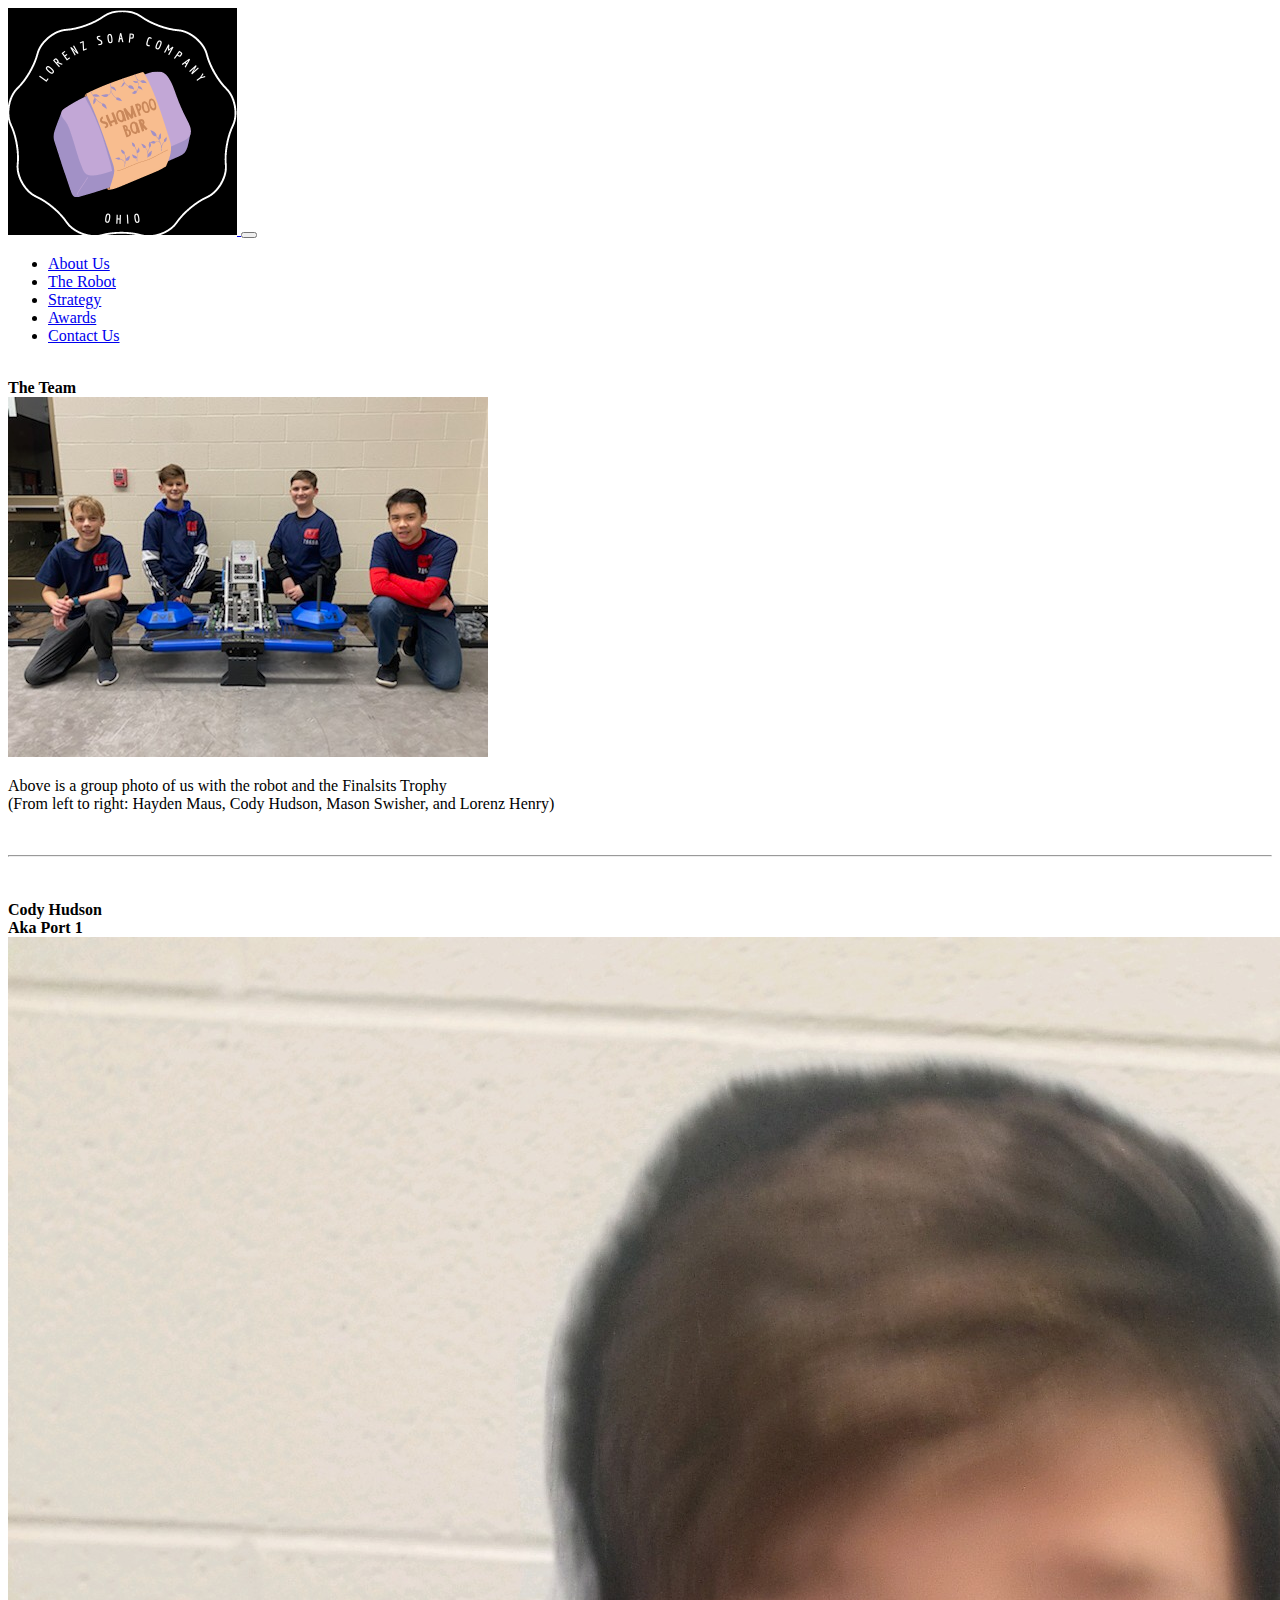
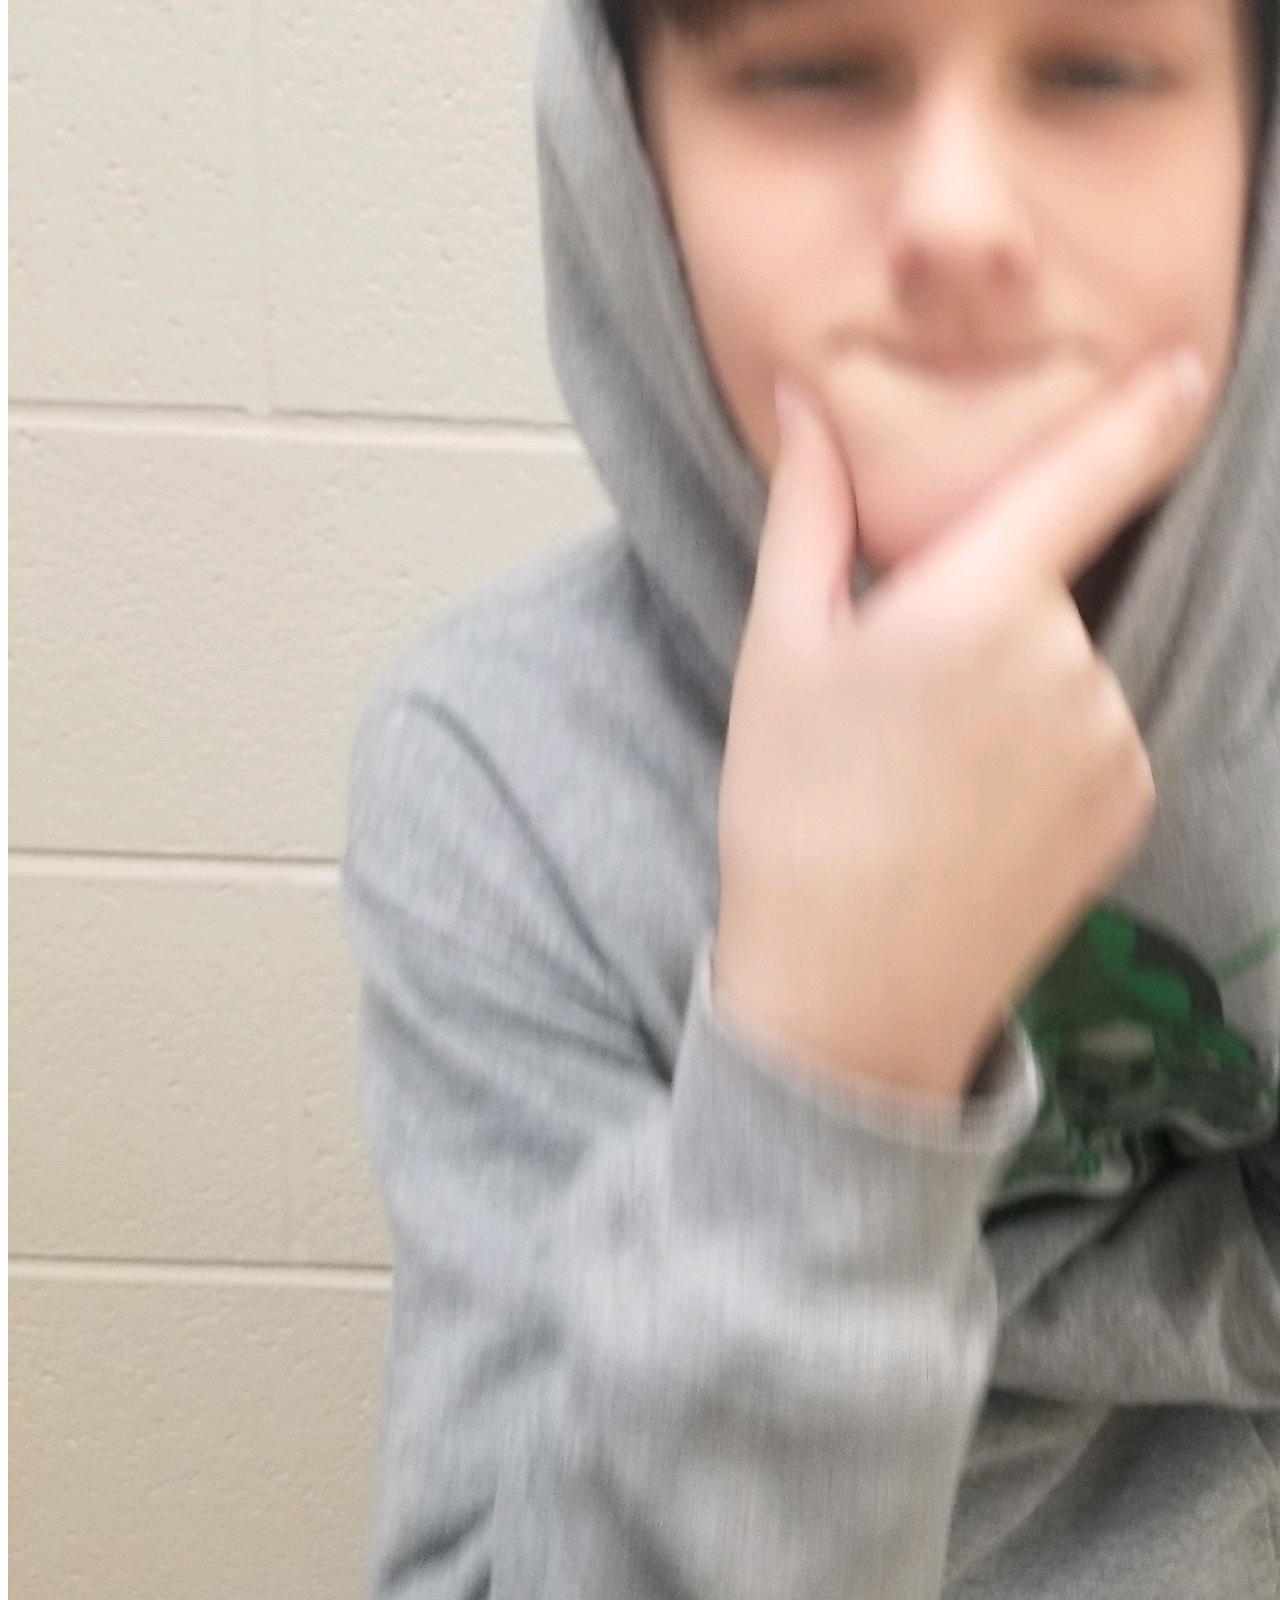
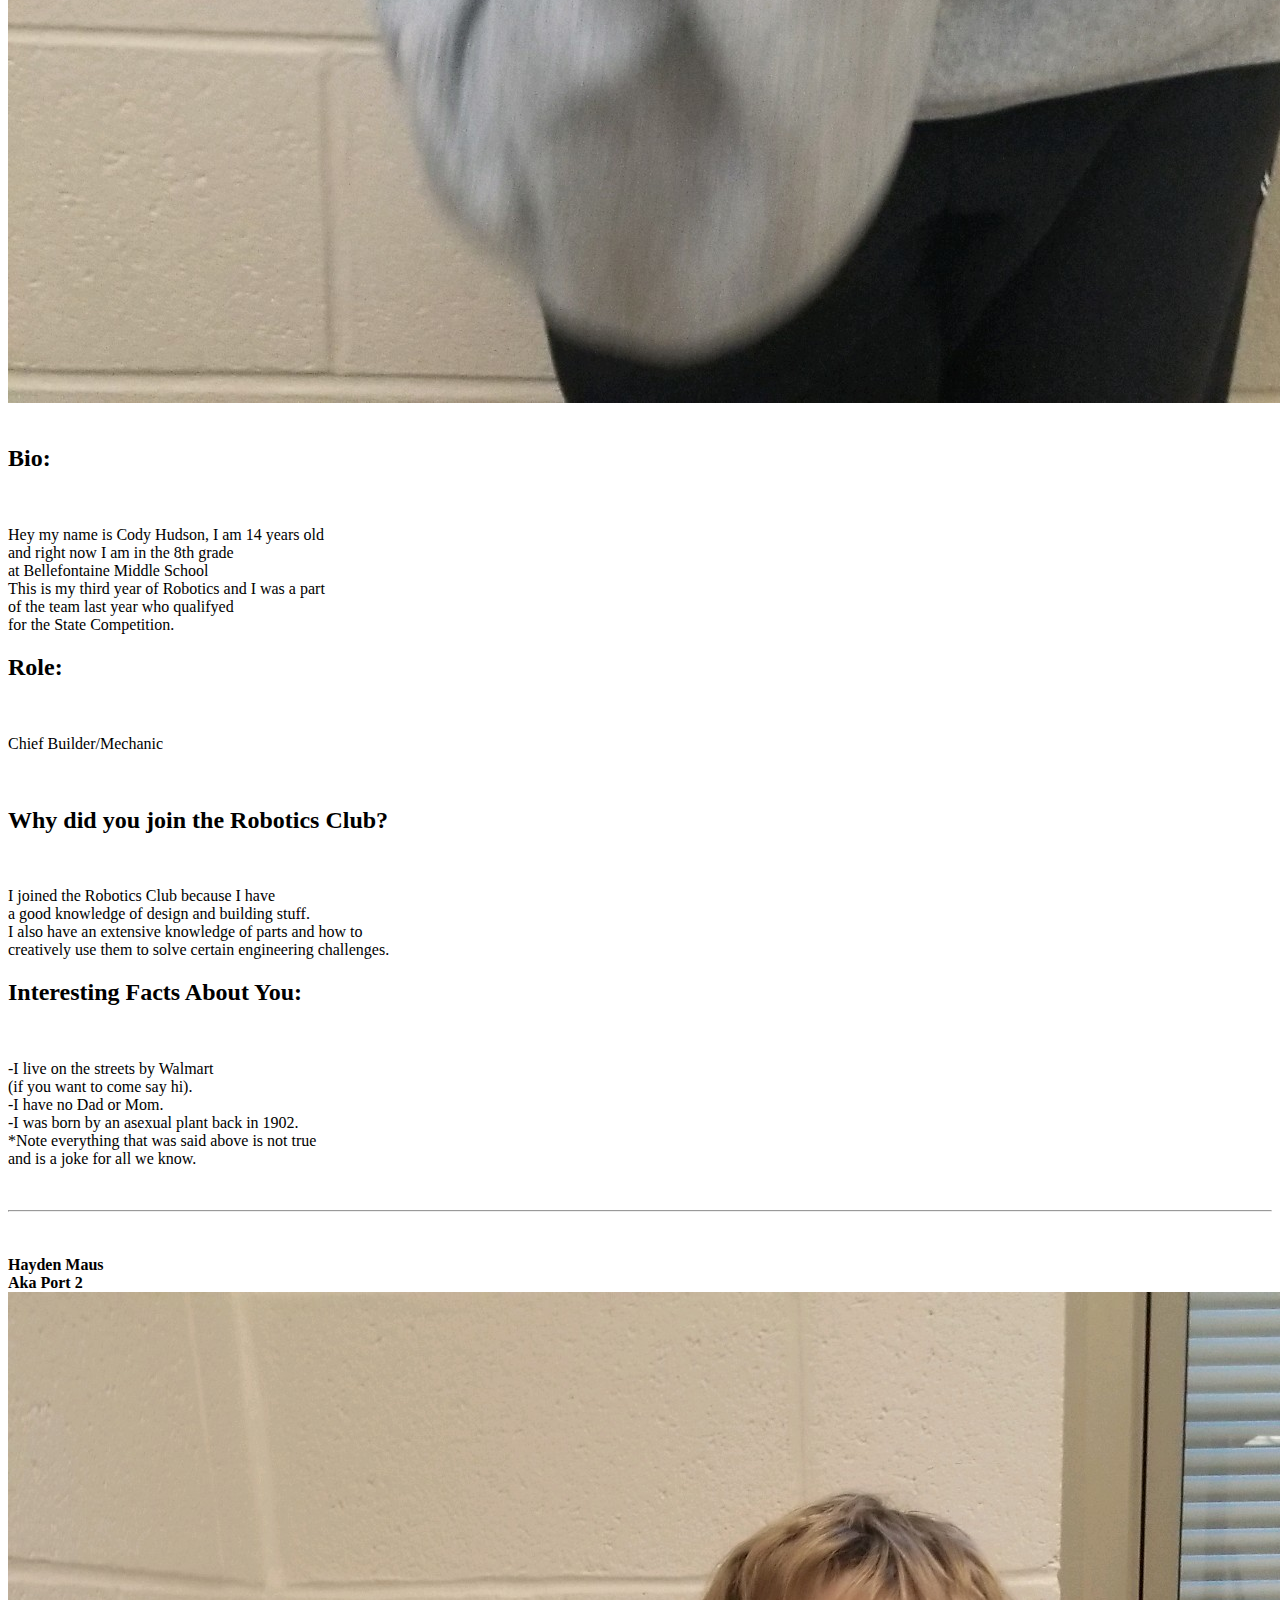
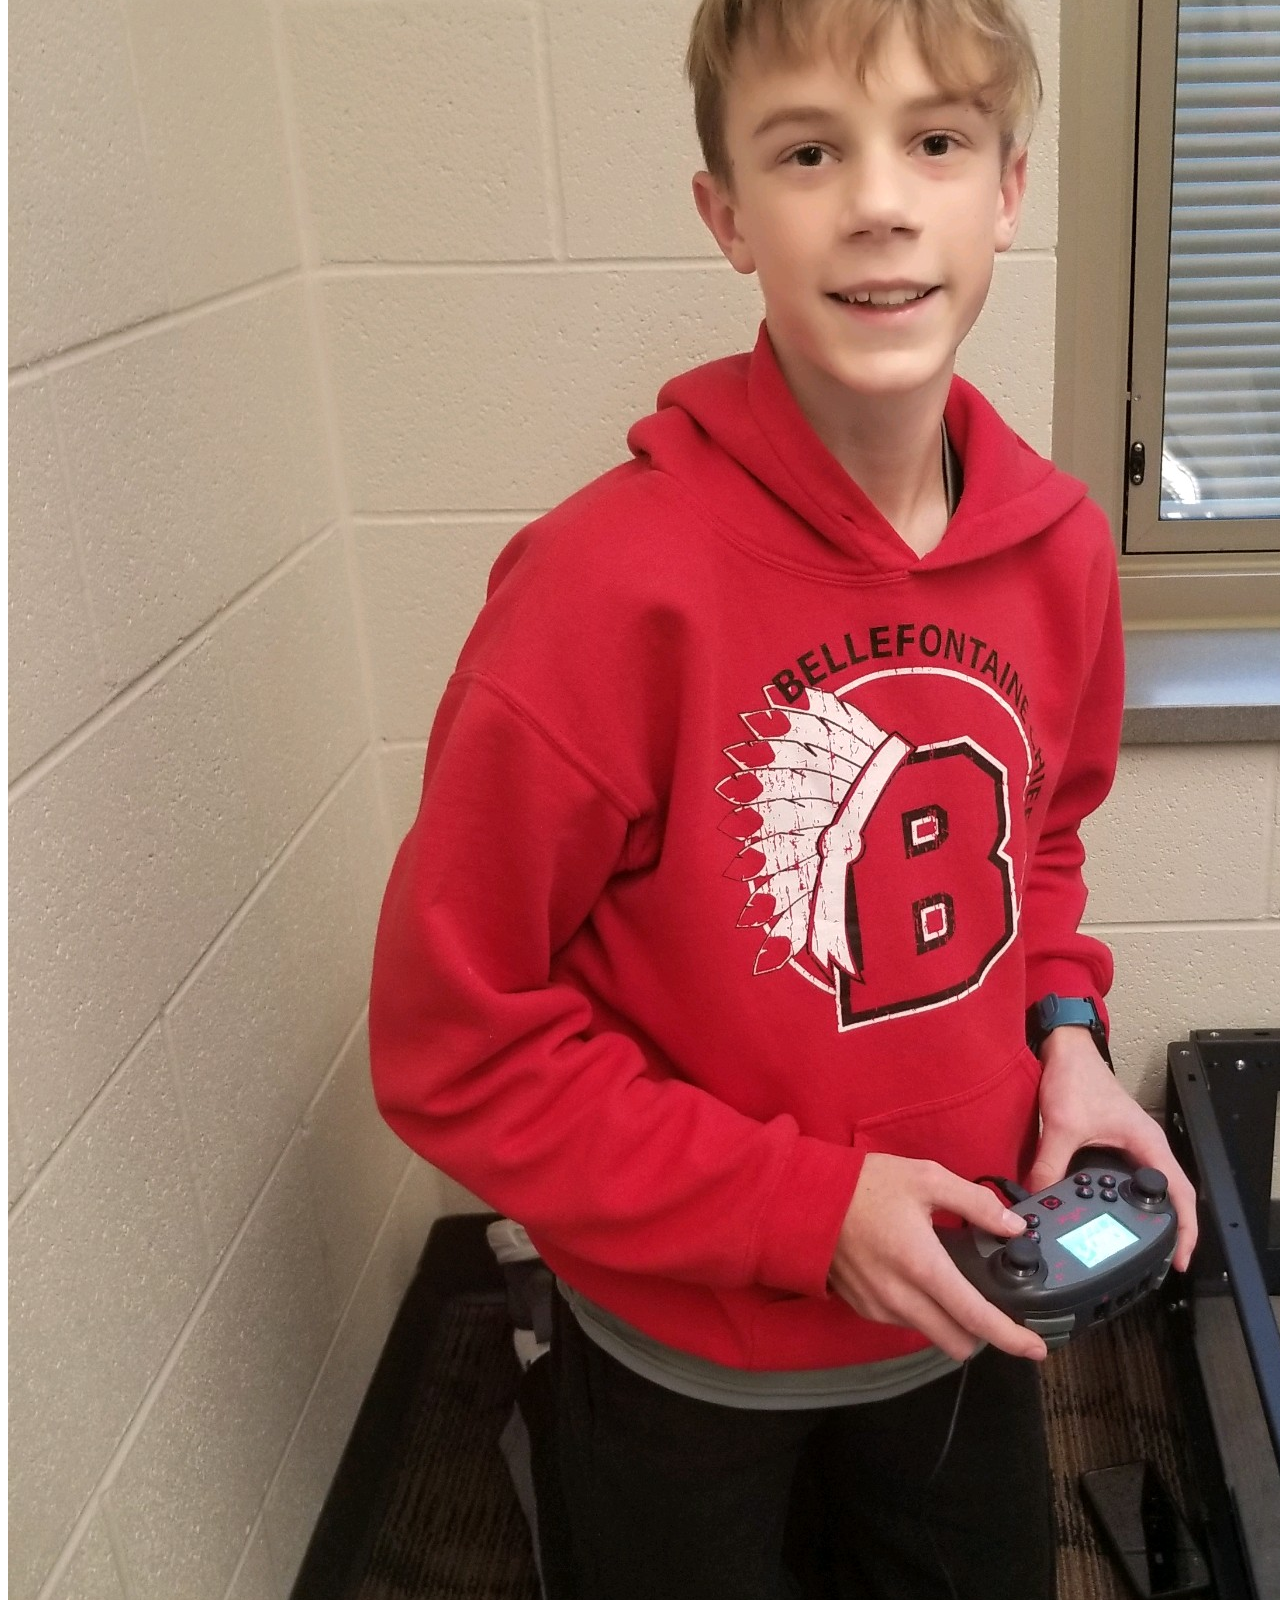
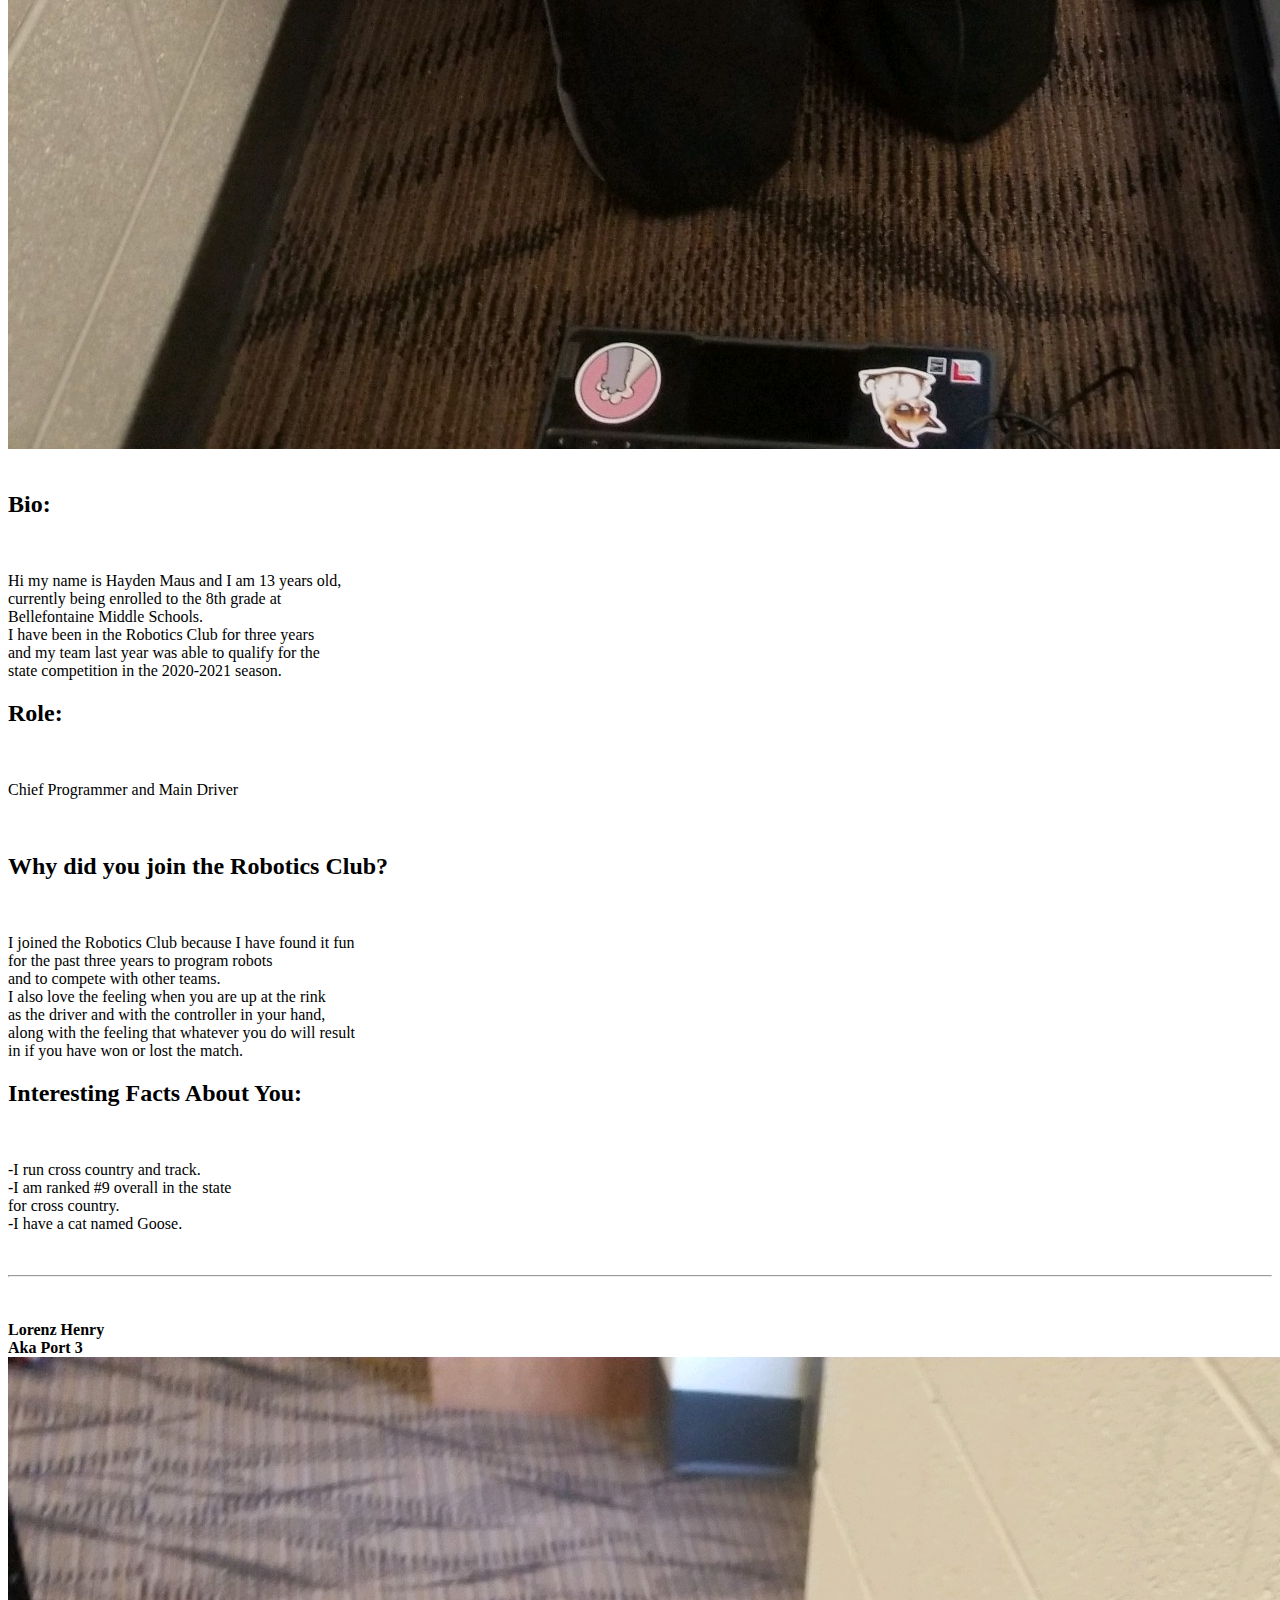
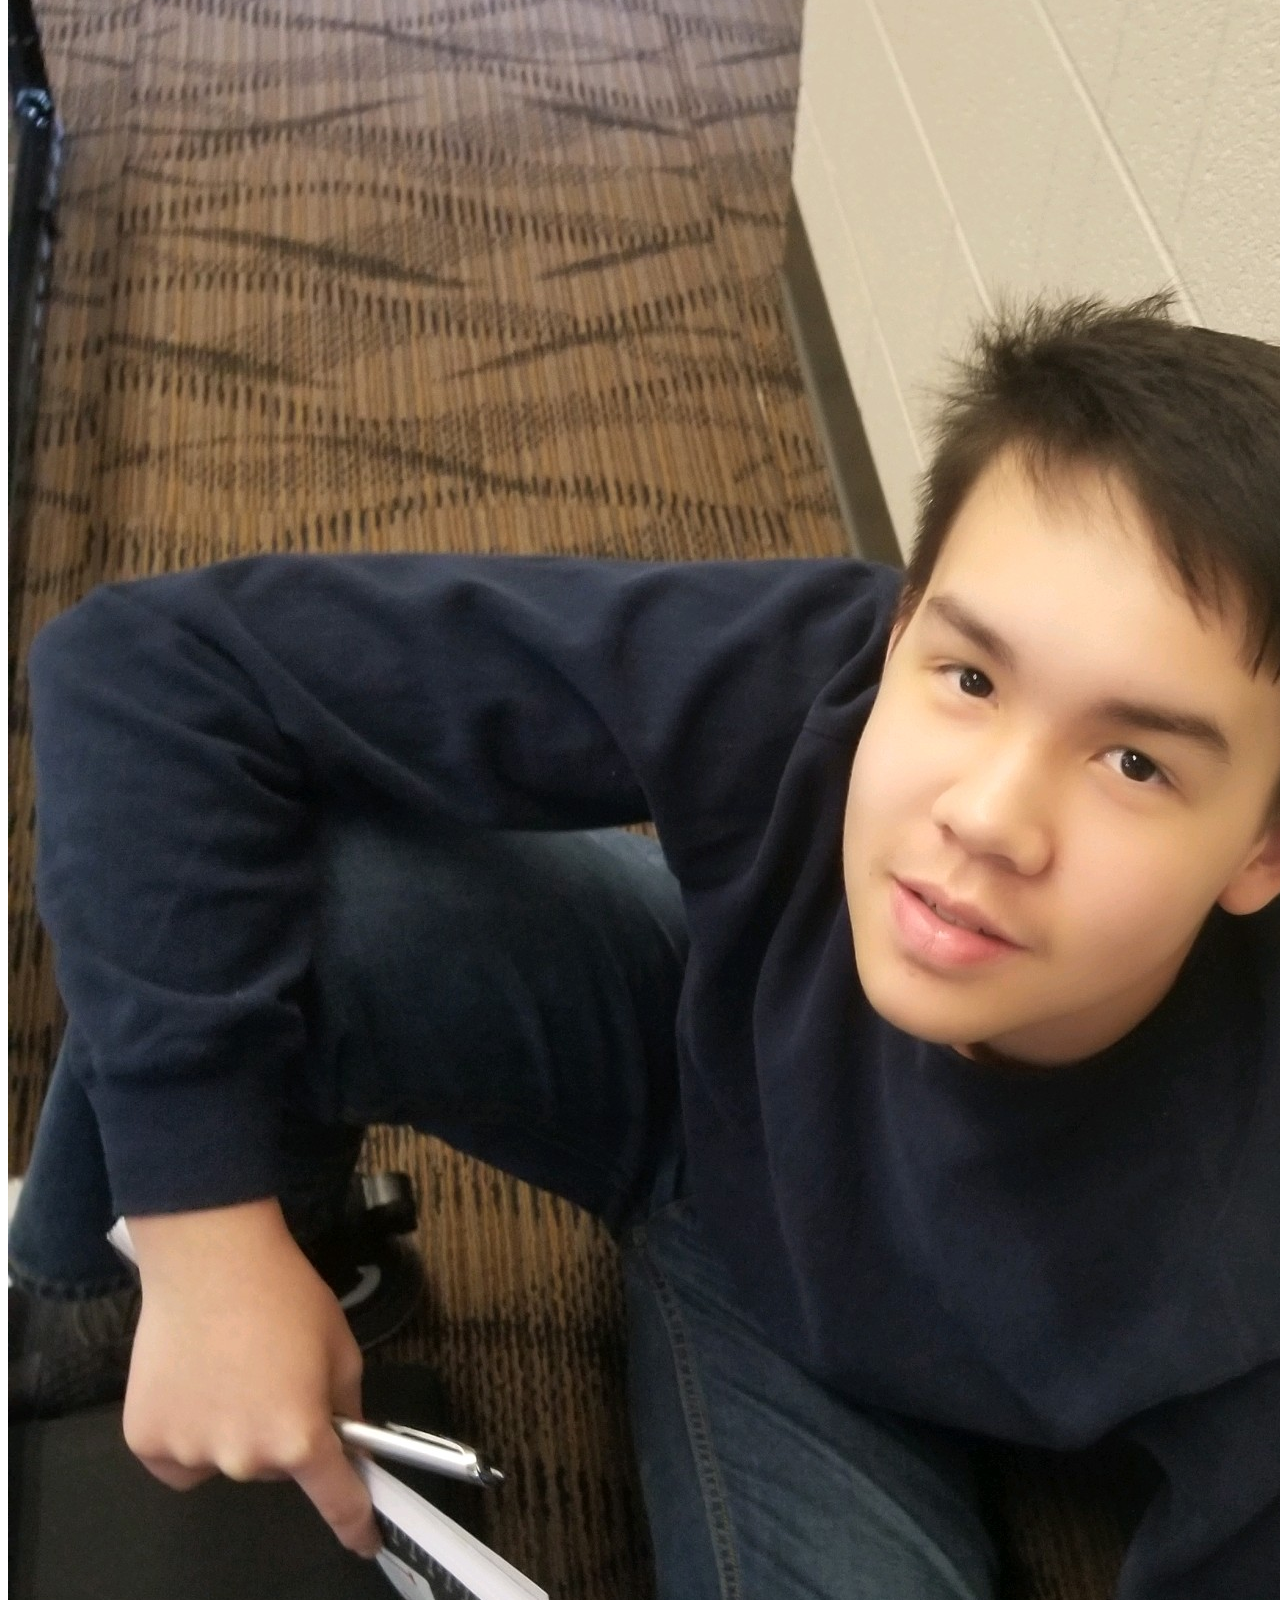
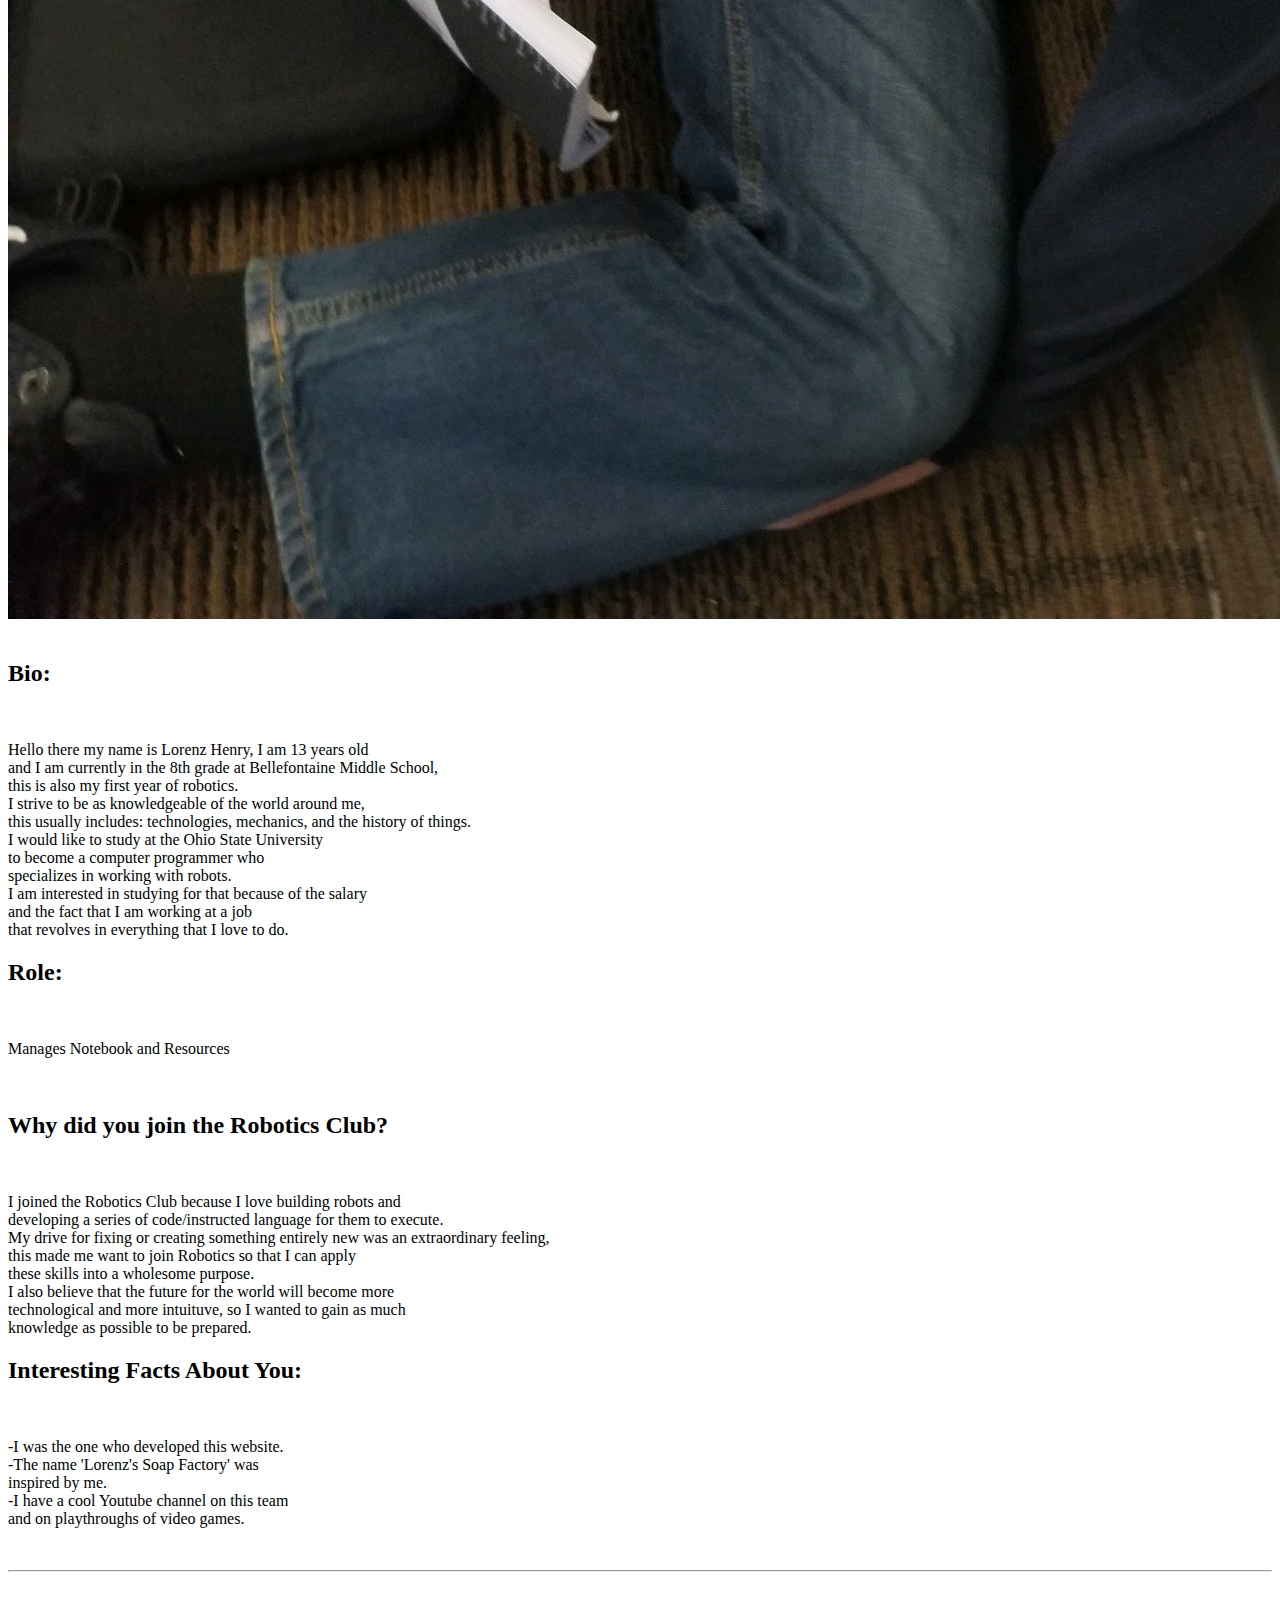
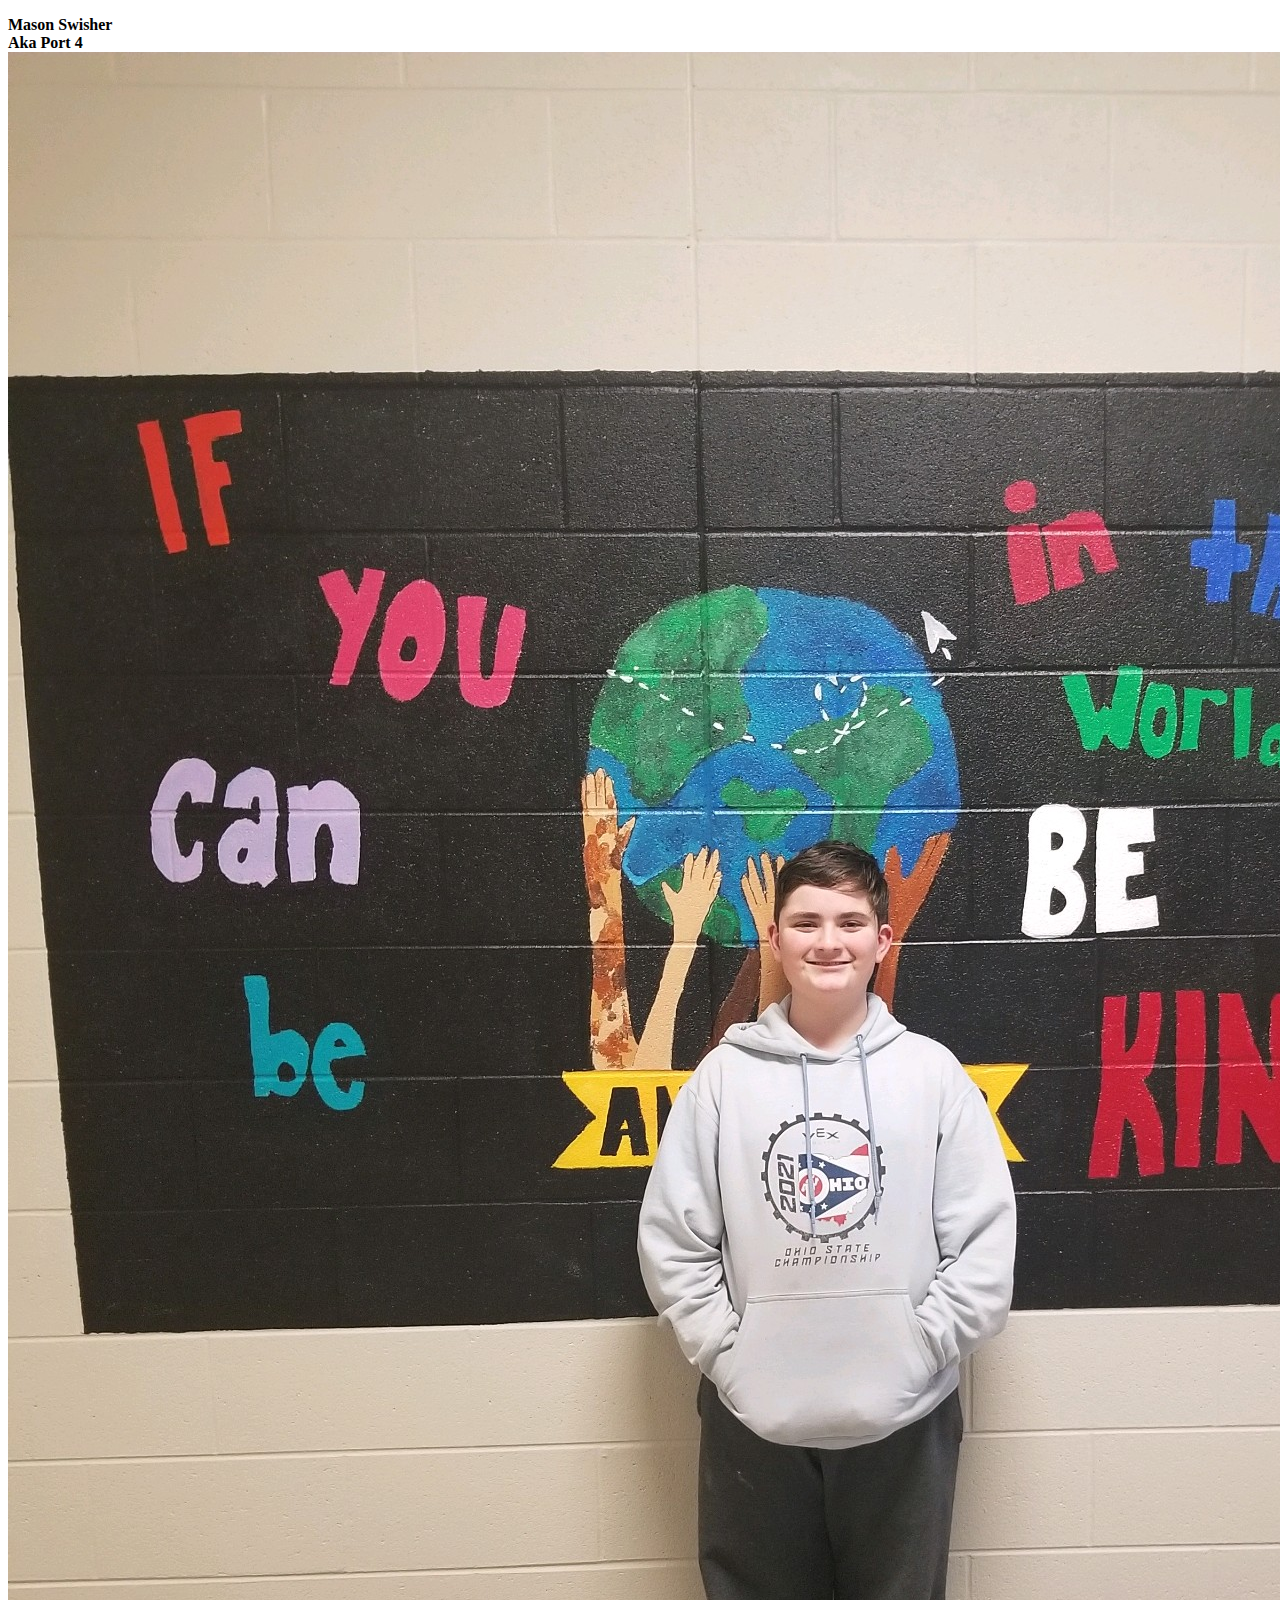
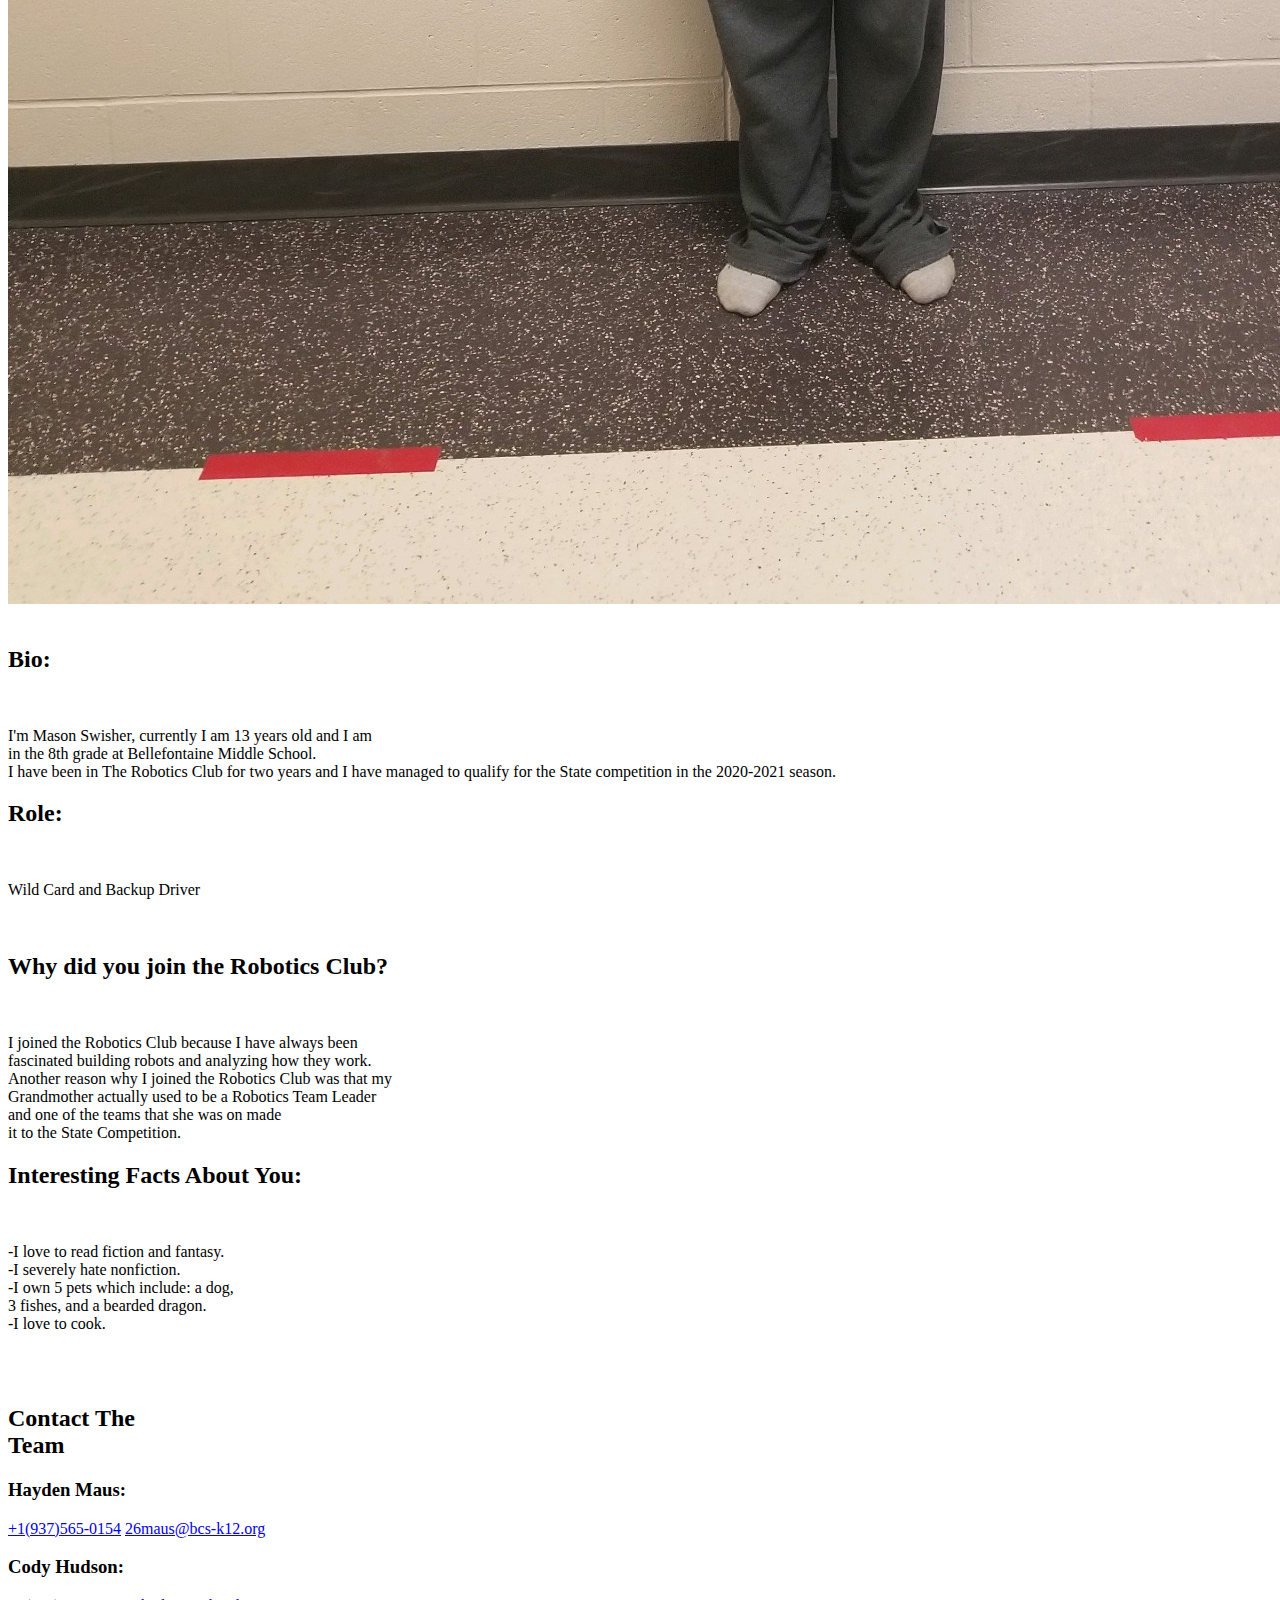
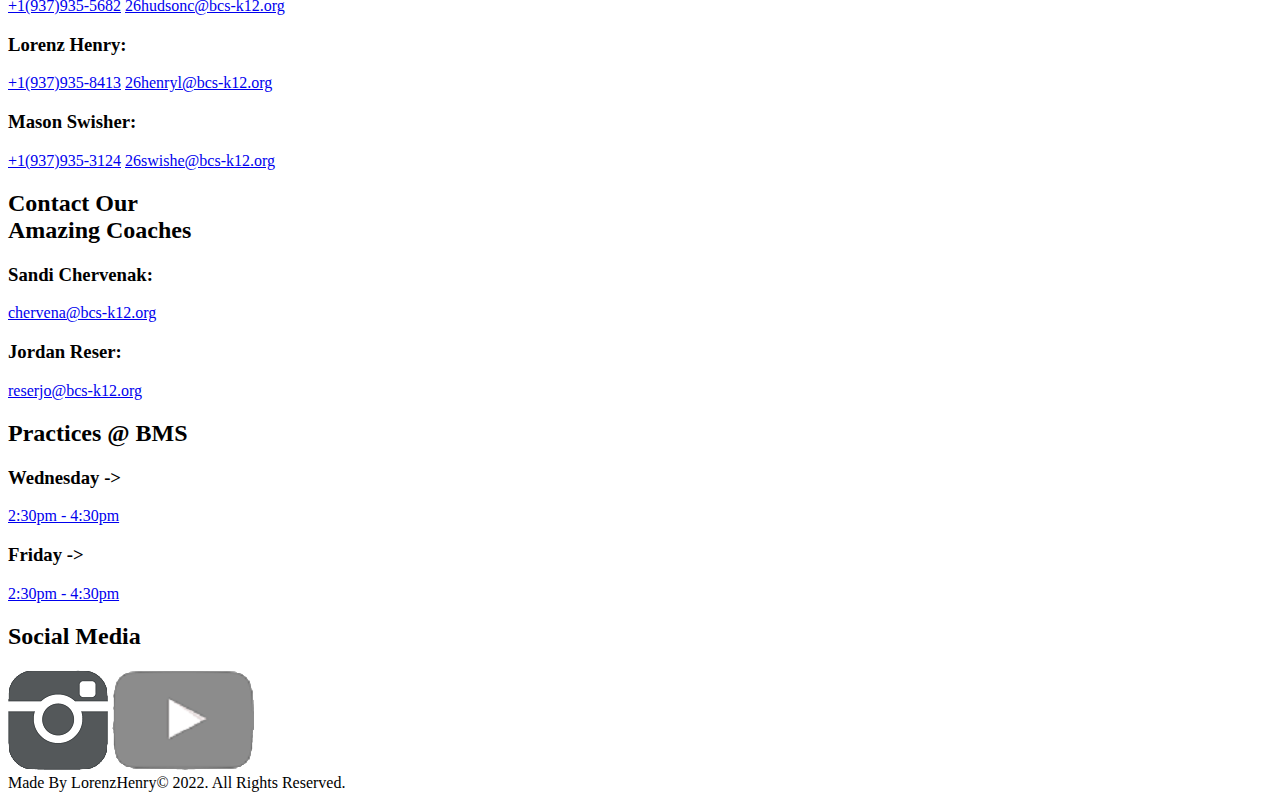
<file: AboutUs.html>
<!DOCTYPE html>
<html>

<head>
    <title>Team 7865B</title>
    <meta charset="utf-8">
    <meta name="viewport" content="width=device-width, initial-scale=1.0">
    <link rel="stylesheet" type="text/css" href="AboutUs.css">

</head>

<body>
    <nav class="navbar navbar-expand-md navbar-light bg-dark sticky-top">
        <div class="container-fluid">
            <a class="navbar-brand" href="Index.html">
                <img src="Lorenz Soap Company.png" class="logo">
            </a>
            <button class="navbar-toggler" type="button" data-toggle="collapse" data-target="#navbarResponsive">
                <span class="navbar-toggler-icon"></span>
            </button>
            <div class="collapse navbar-collapse" id="navbarResponsive">
                <ul class="navbar-nav ml-auto">
                    <li class="nav-item"><a class="nav-link" href="AboutUs.html">About Us</a></li>
                    <li class="nav-item"><a class="nav-link" href="TheRobot.html">The Robot</a></li>
                    <li class="nav-item"><a class="nav-link" href="OurStrategy.html">Strategy</a></li>
                    <li class="nav-item"><a class="nav-link" href="Awards.html">Awards</a></li>
                    <li class="nav-item"><a class="nav-link" href="#ContactUs">Contact Us</a></li>
                </ul>
            </div>
        </div>
    </nav>
    <br>
    <div class="main-container">
        <section id="GroupPic">
            <div>
                <b>The Team</b>
                <br>
                <img src="GroupPic.jpg" class="Team">
                <br>
                <p class="p1">Above is a group photo of us with the robot and the Finalsits Trophy<br>(From left to right: Hayden Maus, Cody Hudson, Mason Swisher, and Lorenz Henry)</p>
            </div>
        </section>
        <br>
        <hr>
        <br>
        <br>
        <section id="Cody">
            <div>
                <b>Cody Hudson<br>Aka Port 1</b>
                <br>
                <img src="CodyHudsonProfile.jpg" class="Profile-Pics">
                <br>
                <div class="flex-container">
                    <br>
                    <div class="flex-child Bio">
                        <h2>Bio:</h2>
                        <br>
                        <p>Hey my name is Cody Hudson, I am 14 years old<br> and right now I am in the 8th grade<br> at Bellefontaine Middle School<br>This is my third year of Robotics and I was a part<br>
                         of the team last year who qualifyed<br> for the State Competition.</p>
                    </div>
                    <div class="flex-child Role">
                        <h2>Role:</h2>
                        <br>
                        <p>Chief Builder/Mechanic</p>
                    </div>
                </div>
                <div class="flex-container">
                    <br>
                    <div class="flex-child why-youjoin-therobotics-club">
                        <h2>Why did you join the Robotics Club?</h2>
                        <br>
                        <p>I joined the Robotics Club because I have<br> a good knowledge of design and building stuff.<br> I also have an extensive knowledge of parts and how to<br> creatively use them to solve certain engineering challenges.</p>
                    </div>
                    <div class="flex-child Interesting-Facts">
                        <h2>Interesting Facts About You:</h2>
                        <br>
                        <p>-I live on the streets by Walmart<br>(if you want to come say hi).<br>-I have no Dad or Mom.<br>-I was born by an asexual plant back in 1902.<br>*Note everything that was said above is not true<br> and is a joke for all we know.</p>
                    </div>
                </div>
            </div>
        </section>
        <br>
        <hr>
        <br>
        <br>
        <section id="Hayden">
            <div>
                <b>Hayden Maus<br>Aka Port 2</b>
                <br>
                <img src="HaydenMausProfile.jpg" class="Profile-Pics">
                <br>
                <div class="flex-container">
                    <br>
                    <div class="flex-child Bio">
                        <h2>Bio:</h2>
                        <br>
                        <p>Hi my name is Hayden Maus and I am 13 years old,<br> currently being enrolled to the 8th grade at<br> Bellefontaine Middle Schools.<br>I have been in the Robotics Club for three
                        years<br> and my team last year was able to qualify for the<br> state competition in the 2020-2021 season.
                        </p>
                    </div>
                    <div class="flex-child Role">
                        <h2>Role:</h2>
                        <br>
                        <p>Chief Programmer and Main Driver</p>
                    </div>
                </div>
                <div class="flex-container">
                    <br>
                    <div class="flex-child why-youjoin-therobotics-club">
                        <h2>Why did you join the Robotics Club?</h2>
                        <br>
                        <p>I joined the Robotics Club because I have found it fun<br> for the past three years to program robots<br> and to compete with other teams.<br> I also love the feeling when you are 
                        up at the rink<br> as the driver and with the controller in your hand,<br> along with the feeling that whatever you do will result<br> in if you have won or lost the match.
                        </p>
                    </div>
                    <div class="flex-child Interesting-Facts">
                        <h2>Interesting Facts About You:</h2>
                        <br>
                        <p>-I run cross country and track.<br>-I am ranked #9 overall in the state<br> for cross country.<br>-I have a cat named Goose.</p>
                    </div>
                </div>
            </div>
        </section>
        <br>
        <hr>
        <br>
        <br>
        <section id="Lorenz">
            <div>
                <b>Lorenz Henry<br>Aka Port 3</b>
                <br>
                <img src="LorenzHenryProfile.jpg" class="Profile-Pics">
                <br>
                <div class="flex-container">
                    <br>
                    <div class="flex-child Bio">
                        <h2>Bio:</h2>
                        <br>
                        <p>Hello there my name is Lorenz Henry, I am 13 years old<br> and I am currently in the 8th grade at Bellefontaine Middle School,<br> this is also my first year of robotics.<br>
                            I strive to be as knowledgeable of the world around me,<br> this usually includes: technologies, mechanics, and the
                            history of things.<br> I would like to study at the Ohio State University<br> to become a computer programmer who<br> specializes
                            in working with robots.<br> I am interested in studying for that because of the salary<br> and the fact that I am working at a
                            job<br> that revolves in everything that I love to do.<br></p>
                    </div>
                    <div class="flex-child Role">
                        <h2>Role:</h2>
                        <br>
                        <p>Manages Notebook and Resources</p>
                    </div>
                </div>
                <div class="flex-container">
                    <br>
                    <div class="flex-child why-youjoin-therobotics-club">
                        <h2>Why did you join the Robotics Club?</h2>
                        <br>
                        <p>I joined the Robotics Club because I love building robots and<br> developing a series of code/instructed language for them to execute. <br>
                            My drive for fixing or creating something entirely new was an extraordinary feeling,<br> this made me want to join Robotics so that I can apply<br>
                            these skills into a wholesome purpose.<br> I also believe that the future for the world will become more<br> technological and more intuituve, so I wanted to gain as much<br>
                            knowledge as possible to be prepared.</p>
                    </div>
                    <div class="flex-child Interesting-Facts">
                        <h2>Interesting Facts About You:</h2>
                        <br>
                        <p>-I was the one who developed this website.<br>-The name 'Lorenz's Soap Factory' was<br> inspired by me.<br>-I have a cool Youtube channel on this team<br> and on playthroughs of video games.</p>
                    </div>
                </div>
            </div>
        </section>
        <br>
        <hr>
        <br>
        <br>
        <section id="Mason">
            <div>
                <b>Mason Swisher<br>Aka Port 4</b>
                <br>
                <img src="MasonSwisherProfile.jpg" class="Profile-Pics">
                <br>
                <div class="flex-container">
                    <br>
                    <div class="flex-child Bio">
                        <h2>Bio:</h2>
                        <br>
                        <p>I'm Mason Swisher, currently I am 13 years old and I am<br> in the 8th grade at Bellefontaine Middle School.<br>I have been in The Robotics Club for two years and I have managed to qualify for the State
                        competition in the 2020-2021 season.
                        </p>
                    </div>
                    <div class="flex-child Role">
                        <h2>Role:</h2>
                        <br>
                        <p>Wild Card and Backup Driver</p>
                    </div>
                </div>
                <div class="flex-container">
                    <br>
                    <div class="flex-child why-youjoin-therobotics-club">
                        <h2>Why did you join the Robotics Club?</h2>
                        <br>
                        <p> I joined the Robotics Club because I have always been<br>fascinated building robots and analyzing how they work.<br> Another reason why I joined the Robotics Club was that my<br> Grandmother
                        actually used to be a Robotics Team Leader<br> and one of the teams that she was on made<br> it to the State Competition.
                        </p>
                    </div>
                    <div class="flex-child Interesting-Facts">
                        <h2>Interesting Facts About You:</h2>
                        <br>
                        <p>-I love to read fiction and fantasy.<br>-I severely hate nonfiction.<br>-I own 5 pets which include: a dog,<br> 3 fishes, and a bearded dragon.<br>-I love to cook.</p>
                    </div>
                </div>
            </div>
        </section>
    </div>
    <br>
    <br>
    <section id="ContactUs">
        <div class="footer">
            <div class="footer-heading footer-1">
                <h2>Contact The<br> Team</h2>
                <h3>Hayden Maus:</h3>
                <a href="#">+1(937)565-0154</a>
                <a href="#">26maus@bcs-k12.org</a>
                <h3>Cody Hudson:</h3>
                <a href="#">+1(937)935-5682</a>
                <a href="#">26hudsonc@bcs-k12.org</a>
                <h3>Lorenz Henry:</h3>
                <a href="#">+1(937)935-8413</a>
                <a href="#">26henryl@bcs-k12.org</a>
                <h3>Mason Swisher:</h3>
                <a href="#">+1(937)935-3124</a>
                <a href="#">26swishe@bcs-k12.org</a>
            </div>
            <div class="footer-heading footer-2">
                <h2>Contact Our<br> Amazing Coaches</h2>
                <h3>Sandi Chervenak:</h3>
                <a href="#">chervena@bcs-k12.org</a>
                <h3>Jordan Reser:</h3>
                <a href="#">reserjo@bcs-k12.org</a>
            </div>
            <div class="footer-heading footer-3">
                <h2>Practices @ BMS</h2>
                <h3>Wednesday -></h3>
                <a href="#">2:30pm - 4:30pm</a>
                <h3>Friday -></h3>
                <a href="#">2:30pm - 4:30pm</a>
            </div>
            <div class="footer-heading footer-4">
                <h2>Social Media</h2>
                <a href="https://www.instagram.com/l.s.f7865b/?hl=en"><img src="Instagram.png"></a>
                <a href="https://www.youtube.com/channel/UC7D1mjZk23Ca-M7_xHOtu7Q"><img src="Youtube.png"></a>
            </div>
        </div>
    </section>
    <div class="copyright">
        Made By LorenzHenry© 2022. All Rights Reserved.
    </div>
</body>

</html>
</file>
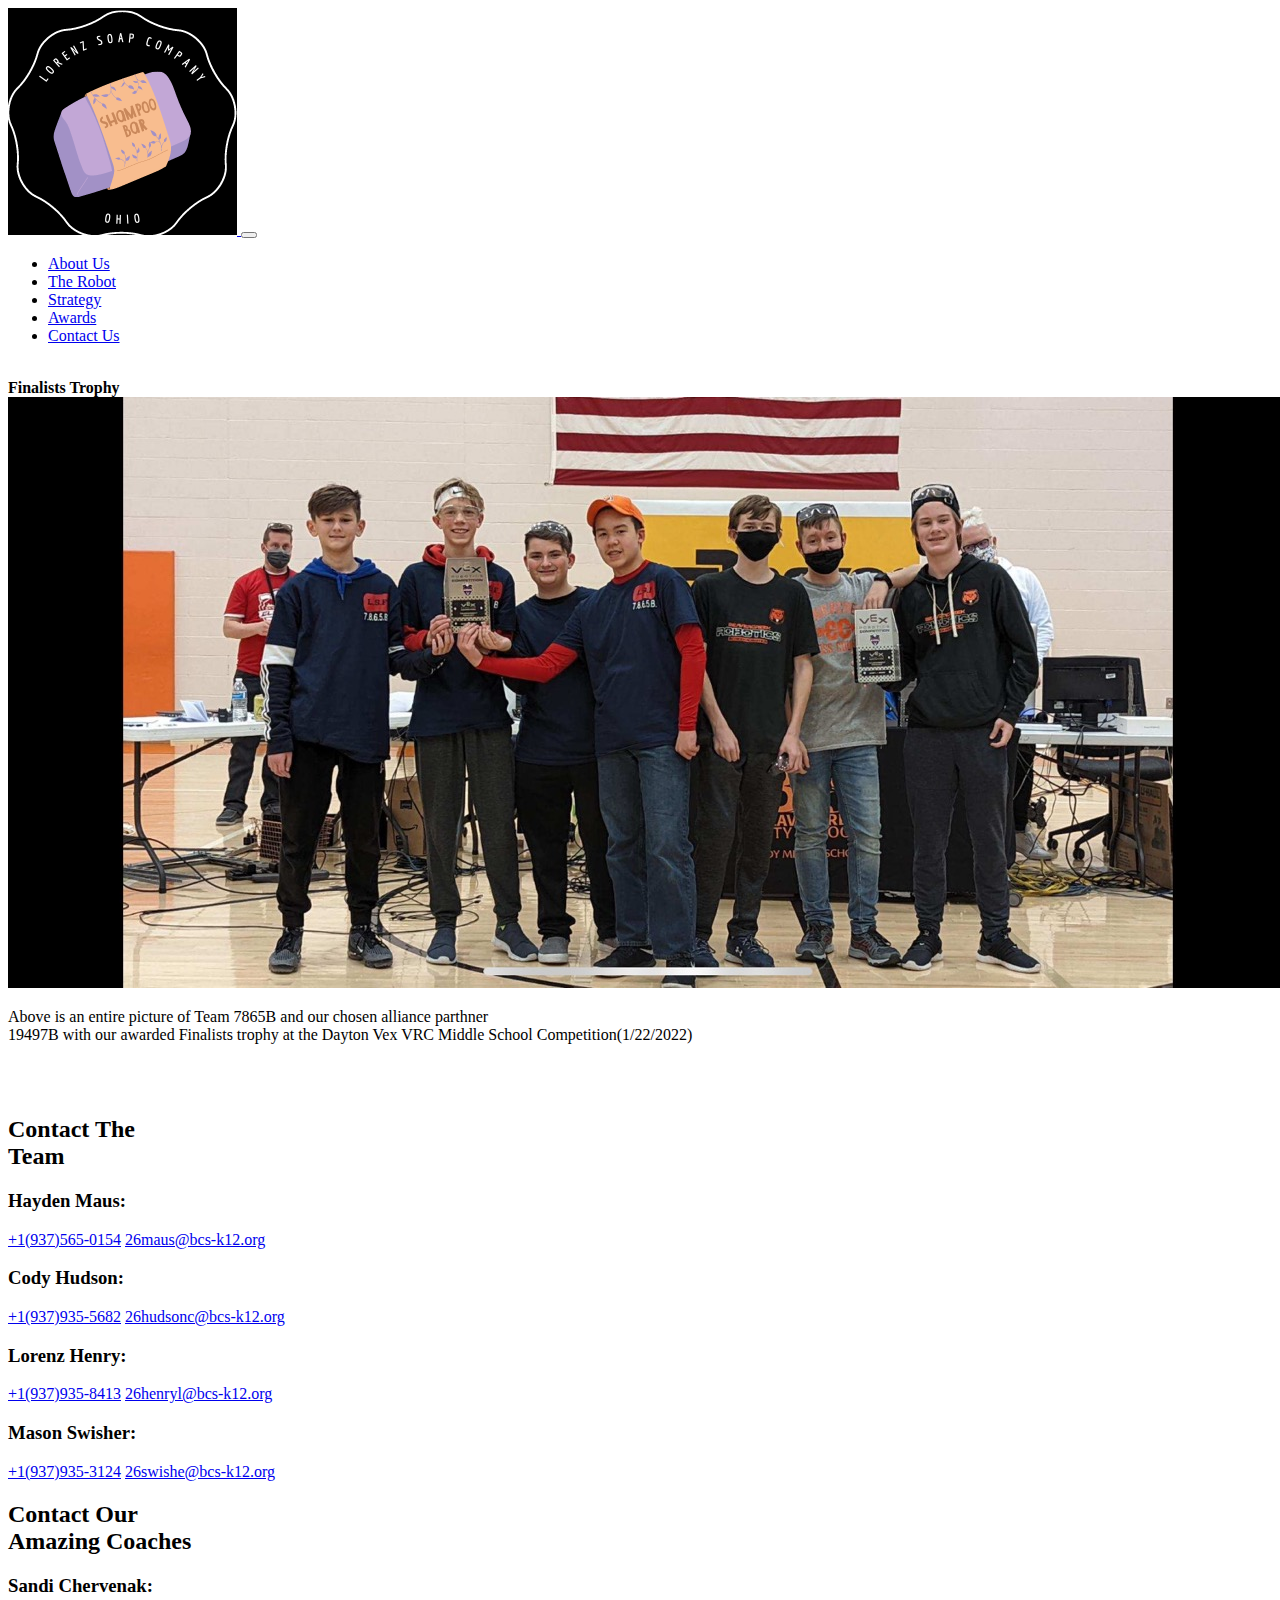
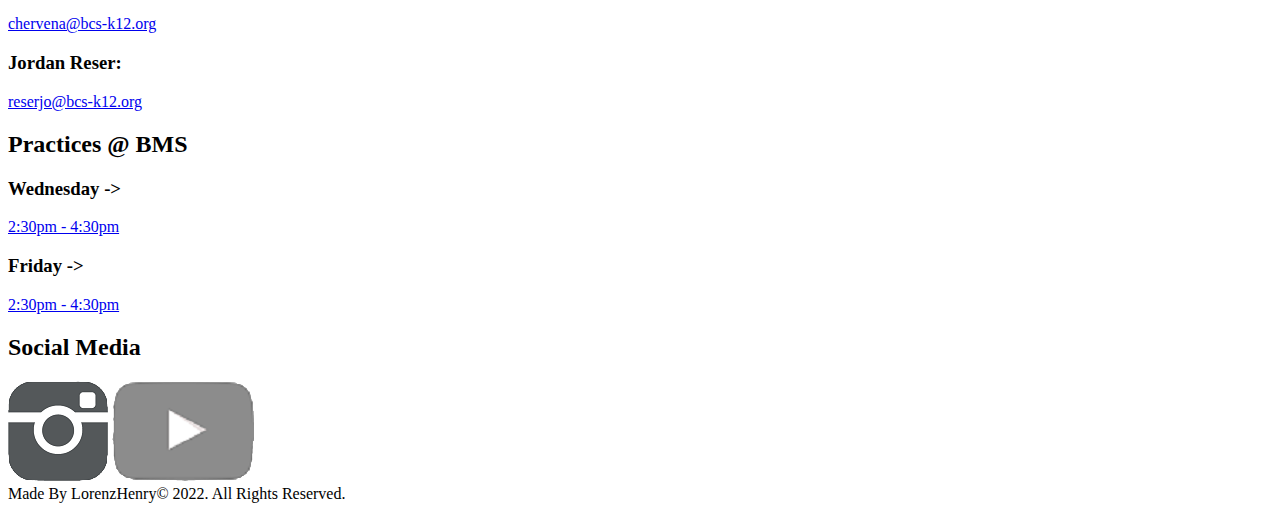
<file: Awards.html>
<!DOCTYPE html>
<html>

<head>
    <title>Team 7865B</title>
    <meta charset="utf-8">
    <meta name="viewport" content="width=device-width, initial-scale=1.0">
    <link rel="stylesheet" type="text/css" href="Awards.css">
    <link href="https://fonts.googleapis.com/css2?family=Romanesco&display=swap" rel="stylesheet">
</head>

<body>
    <nav class="navbar navbar-expand-md navbar-light bg-dark sticky-top">
        <div class="container-fluid">
            <a class="navbar-brand" href="Index.html">
                <img src="Lorenz Soap Company.png" class="logo">
            </a>
            <button class="navbar-toggler" type="button" data-toggle="collapse" data-target="#navbarResponsive">
                <span class="navbar-toggler-icon"></span>
            </button>
            <div class="collapse navbar-collapse" id="navbarResponsive">
                <ul class="navbar-nav ml-auto">
                    <li class="nav-item"><a class="nav-link" href="AboutUs.html">About Us</a></li>
                    <li class="nav-item"><a class="nav-link" href="TheRobot.html">The Robot</a></li>
                    <li class="nav-item"><a class="nav-link" href="OurStrategy.html">Strategy</a></li>
                    <li class="nav-item"><a class="nav-link" href="Awards.html">Awards</a></li>
                    <li class="nav-item"><a class="nav-link" href="#ContactUs">Contact Us</a></li>
                </ul>
            </div>
        </div>
    </nav>
    <br>
    <div class="main-container">
        <section id="Finalist" class="parallax-container">
            <div class="parallax-inner">
                <b>Finalists Trophy</b>
                <img src="Awards.jpg" class="awards" />
                <br>
                <p>Above is an entire picture of Team 7865B and our chosen alliance parthner<br> 19497B with our awarded Finalists trophy at the Dayton Vex VRC Middle School Competition(1/22/2022)</p>
            </div>
        </section>
    </div>
    <br>
    <br>
    <section id="ContactUs">
        <div class="footer">
            <div class="footer-heading footer-1">
                <h2>Contact The<br> Team</h2>
                <h3>Hayden Maus:</h3>
                <a href="#">+1(937)565-0154</a>
                <a href="#">26maus@bcs-k12.org</a>
                <h3>Cody Hudson:</h3>
                <a href="#">+1(937)935-5682</a>
                <a href="#">26hudsonc@bcs-k12.org</a>
                <h3>Lorenz Henry:</h3>
                <a href="#">+1(937)935-8413</a>
                <a href="#">26henryl@bcs-k12.org</a>
                <h3>Mason Swisher:</h3>
                <a href="#">+1(937)935-3124</a>
                <a href="#">26swishe@bcs-k12.org</a>
            </div>
            <div class="footer-heading footer-2">
                <h2>Contact Our<br> Amazing Coaches</h2>
                <h3>Sandi Chervenak:</h3>
                <a href="#">chervena@bcs-k12.org</a>
                <h3>Jordan Reser:</h3>
                <a href="#">reserjo@bcs-k12.org</a>
            </div>
            <div class="footer-heading footer-3">
                <h2>Practices @ BMS</h2>
                <h3>Wednesday -></h3>
                <a href="#">2:30pm - 4:30pm</a>
                <h3>Friday -></h3>
                <a href="#">2:30pm - 4:30pm</a>
            </div>
            <div class="footer-heading footer-4">
                <h2>Social Media</h2>
                <a href="https://www.instagram.com/l.s.f7865b/?hl=en"><img src="Instagram.png"></a>
                <a href="https://www.youtube.com/channel/UC7D1mjZk23Ca-M7_xHOtu7Q"><img src="Youtube.png"></a>
            </div>
        </div>
    </section>
    <div class="copyright">
        Made By LorenzHenry© 2022. All Rights Reserved.
    </div>
</body>

</html>
</file>
<file: AboutUs.css>
@import url('https://fonts.googleapis.com/css?family=Poppins:400,500,700');











/*---Media Queries --*/
@media (max-width: 992px) {

  }
@media (max-width: 768px) {
  
}
@media (max-width: 576px) {
  
}


/*---Firefox Bug Fix --*/
.carousel-item {
  transition: -webkit-transform 0.5s ease;
  transition: transform 0.5s ease;
  transition: transform 0.5s ease, -webkit-transform 0.5s ease;
  -webkit-backface-visibility: visible;
  backface-visibility: visible;
}
/*--- Fixed Background Image --*/
figure {
  position: relative;
  width: 100%;
  height: 60%;
  margin: 0!important;
}
.fixed-wrap {
  clip: rect(0, auto, auto, 0);
  position: absolute;
  top: 0;
  left: 0;
  width: 100%;
  height: 100%;
}
#fixed {
  background-image: url('img/mac.png');
  position: fixed;
  display: block;
  top: 0;
  left: 0;
  width: 100%;
  height: 100%;
  background-size: cover;
  background-position: center center;
  -webkit-transform: translateZ(0);
          transform: translateZ(0);
  will-change: transform;
}
/*--- Bootstrap Padding Fix --*/
[class*="col-"] {
    padding: 1rem;
}





/*
Extra small (xs) devices (portrait phones, less than 576px)
No media query since this is the default in Bootstrap

Small (sm) devices (landscape phones, 576px and up)
@media (min-width: 576px) { ... }

Medium (md) devices (tablets, 768px and up)
@media (min-width: 768px) { ... }

Large (lg) devices (desktops, 992px and up)
@media (min-width: 992px) { ... }

Extra (xl) large devices (large desktops, 1200px and up)
@media (min-width: 1200px) { ... }
*/
</file>
<file: Awards.css>
@import url('https://fonts.googleapis.com/css?family=Poppins:400,500,700');











/*---Media Queries --*/
@media (max-width: 992px) {

  }
@media (max-width: 768px) {
  
}
@media (max-width: 576px) {
  
}


/*---Firefox Bug Fix --*/
.carousel-item {
  transition: -webkit-transform 0.5s ease;
  transition: transform 0.5s ease;
  transition: transform 0.5s ease, -webkit-transform 0.5s ease;
  -webkit-backface-visibility: visible;
  backface-visibility: visible;
}
/*--- Fixed Background Image --*/
figure {
  position: relative;
  width: 100%;
  height: 60%;
  margin: 0!important;
}
.fixed-wrap {
  clip: rect(0, auto, auto, 0);
  position: absolute;
  top: 0;
  left: 0;
  width: 100%;
  height: 100%;
}
#fixed {
  background-image: url('img/mac.png');
  position: fixed;
  display: block;
  top: 0;
  left: 0;
  width: 100%;
  height: 100%;
  background-size: cover;
  background-position: center center;
  -webkit-transform: translateZ(0);
          transform: translateZ(0);
  will-change: transform;
}
/*--- Bootstrap Padding Fix --*/
[class*="col-"] {
    padding: 1rem;
}





/*
Extra small (xs) devices (portrait phones, less than 576px)
No media query since this is the default in Bootstrap

Small (sm) devices (landscape phones, 576px and up)
@media (min-width: 576px) { ... }

Medium (md) devices (tablets, 768px and up)
@media (min-width: 768px) { ... }

Large (lg) devices (desktops, 992px and up)
@media (min-width: 992px) { ... }

Extra (xl) large devices (large desktops, 1200px and up)
@media (min-width: 1200px) { ... }
*/
</file>
